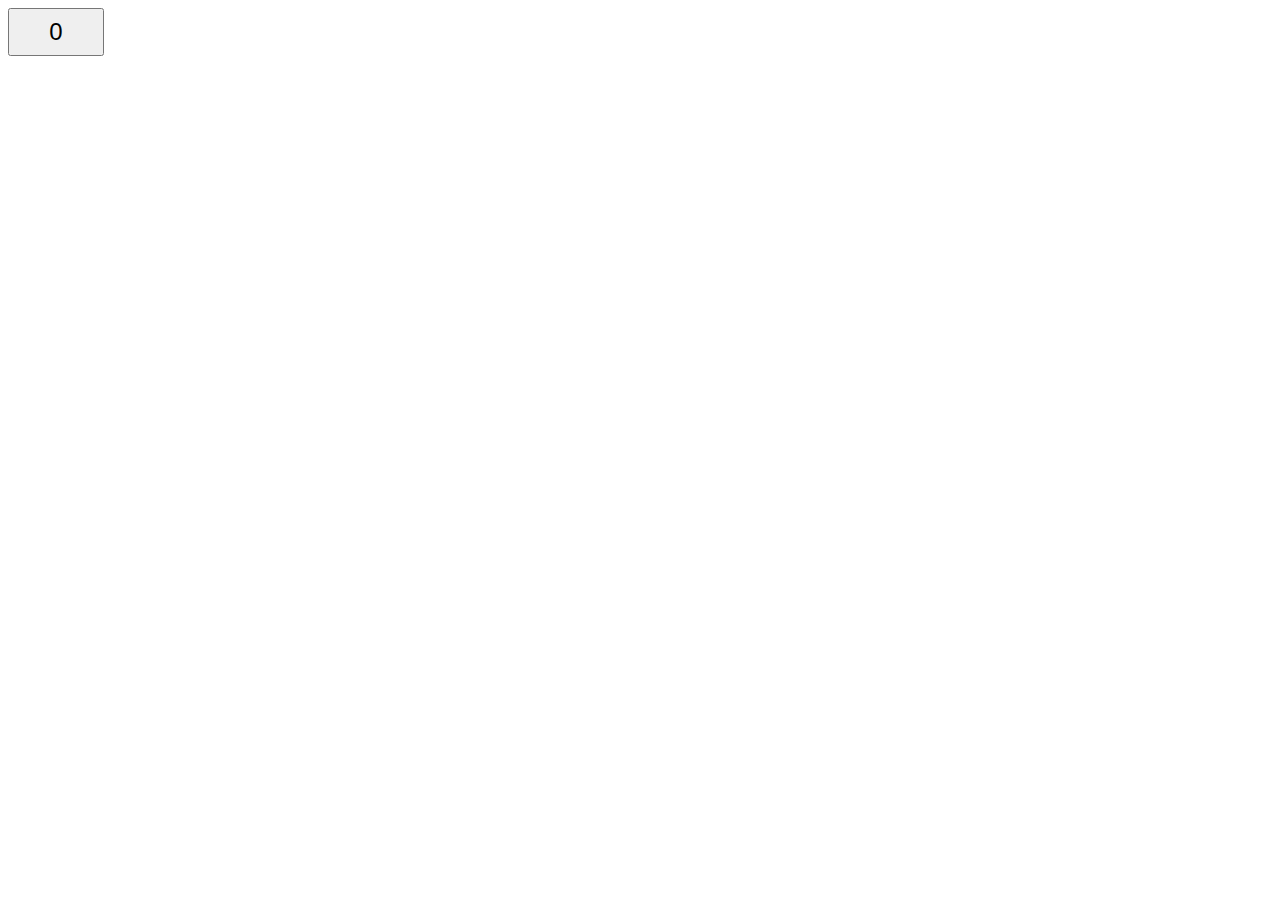
<file: 10-days-of-javascript/8-create-a-button/soln/index.html>
<!DOCTYPE html>
<html>
    <head>
        <meta charset="utf-8">
        <title>Button</title>
        <link rel="stylesheet" href="css/button.css" type="text/css">
    </head>
    <body>
        <button id="btn" class="buttonClass">0</button>
        <script src="js/button.js" type="text/javascript">
        </script>
    </body>
</html>
</file>
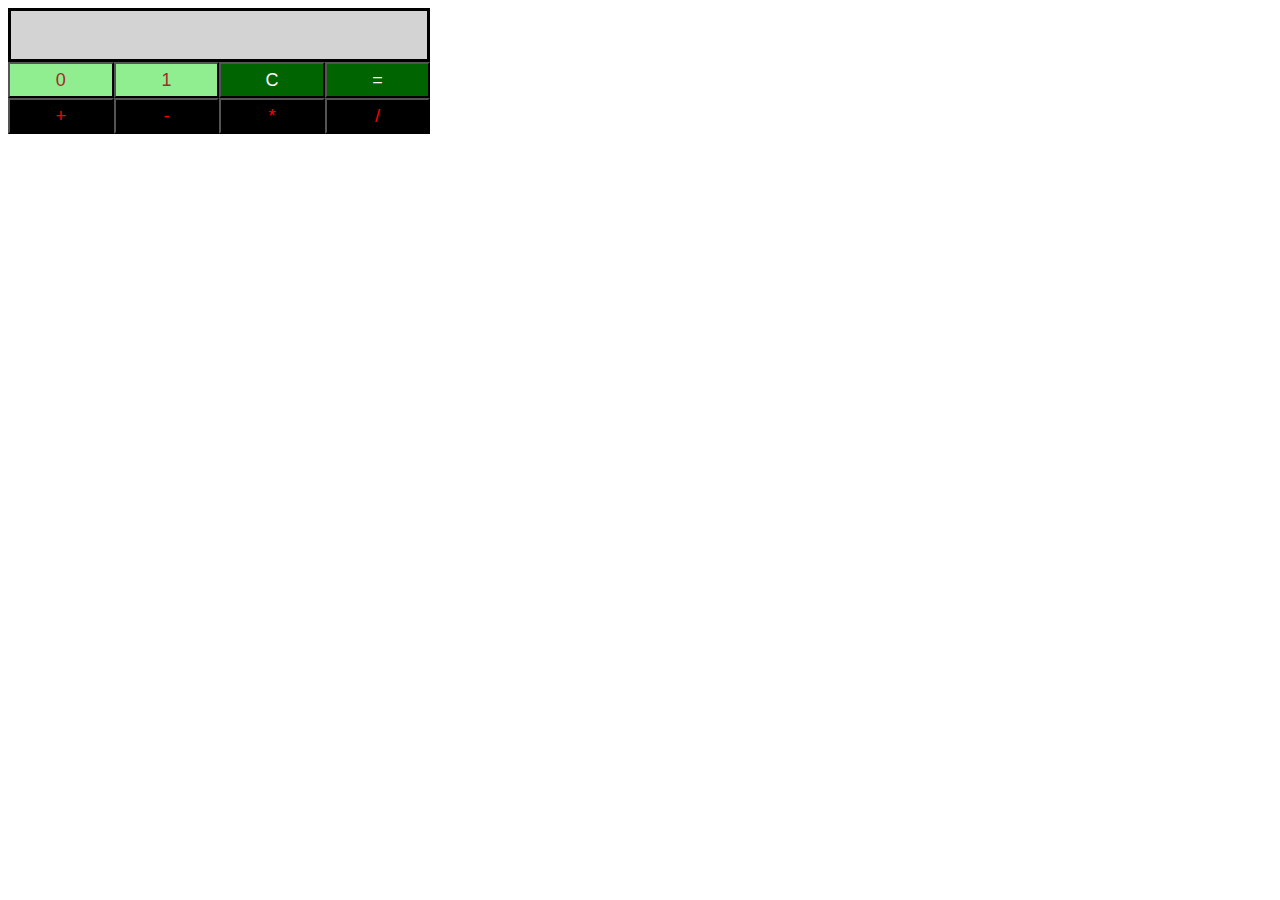
<file: 10-days-of-javascript/9-binary-calculator/soln/index.html>
<!DOCTYPE html>
<html>
    <head>
        <meta charset="utf-8">
        <title>Binary Calculator</title>
        <link rel="stylesheet" href="css/binaryCalculator.css" type="text/css">
    </head>    
    <body>
        <div id="res" class="resultClass"></div>
        <div id="btns" class="buttonContainer">
                <button id="btn0" class="buttonClass buttonInp">0</button>
                <button id="btn1" class="buttonClass buttonInp">1</button>
                <button id="btnClr" class="buttonClass buttonOut">C</button>
                <button id="btnEql" class="buttonClass buttonOut">=</button>
                <button id="btnSum" class="buttonClass buttonOp">+</button>
                <button id="btnSub" class="buttonClass buttonOp">-</button>
                <button id="btnMul" class="buttonClass buttonOp">*</button>
                <button id="btnDiv" class="buttonClass buttonOp">/</button>
        </div>      
        <script src="js/binaryCalculator.js" type="text/javascript"></script>
    </body>
</html>
</file>
<file: 10-days-of-javascript/8-create-a-button/soln/css/button.css>
.buttonClass {
    width: 96px;
    height: 48px;
    font-size: 24px;
}
</file>
<file: 10-days-of-javascript/9-binary-calculator/soln/css/binaryCalculator.css>
body {
    width: 33%;
}

body > .resultClass {
    height: 48px; 
    background-color: lightgray;
    border: solid;
    font-size: 20px;
}

.buttonContainer {
    width: 100%;
}

.buttonContainer > .buttonClass {
    width: 25%;
    height: 36px;
    font-size: 18px;
    margin: 0px;
    float: left;
}

.buttonInp {
    background-color: lightgreen;
    color: brown;
}

.buttonOut {
    background-color: darkgreen;
    color: white;
}

.buttonOp {
    background-color: black;
    color: red;
}
</file>
